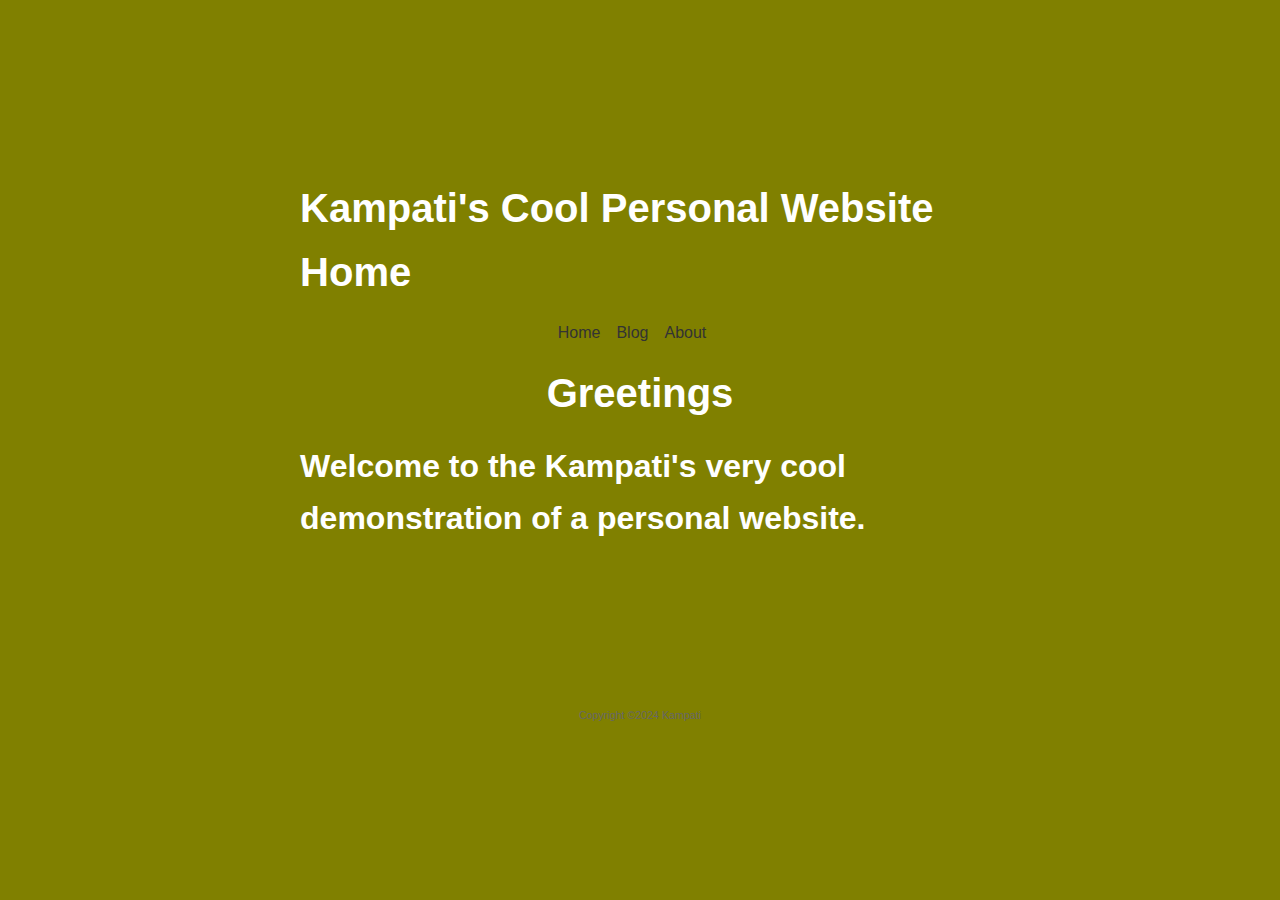
<file: index.html>
<html>
	<head>
		<title>Kampati</title>
		<meta charset="UTF-8">
		<meta name="viewport"content="width=device-width, initial-scale=1.0">
		<link rel="stylesheet" href="../css/style.css">
	</head>

<body  bgcolor="Olive">
	<h1> Kampati's Cool Personal Website Home</h1>
	<ul type="disk">
		<a href="./index.html" target="_self"><li>Home</li></a>
		<a href="pages/blog.html" target="_self"><li>Blog</li></a>
		<a href="pages/about.html" target="_self"><li>About</li></a>
	</ul>
	<h1> Greetings</h1>
	<h2> Welcome to the Kampati's very cool demonstration of a personal website.</h2>
	<h3 style="color:olive">Here is a small intro about me. I'm pursuing my master's in Computer Science from Oklahoma City University. I am from India, I am very handsome</h3>
	<footer> 
		<small>Copyright &copy;2024 Kampati</small>
	</footer>
</body>
</html>
</file>
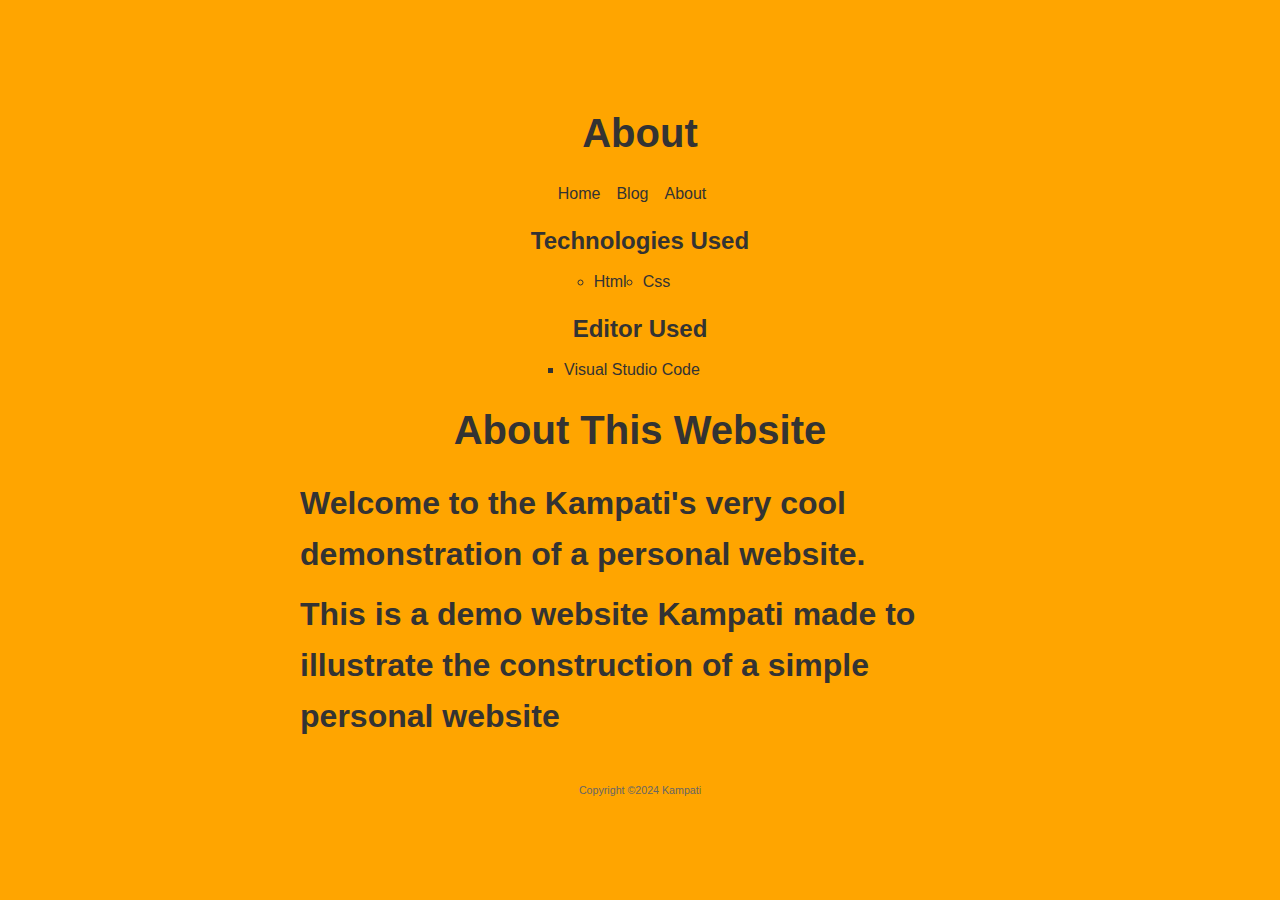
<file: pages/about.html>
<html>
<head>
<title>Kampati</title>
<meta charset="UTF-8">
<meta name="viewport"content="width=device-width, initial-scale=1.0">
<link rel="stylesheet" href="../css/style.css">
</head>
<body  bgcolor="orange">
<h1>About</h1>
<ul type="disk">
<a href="../index.html" target="_self"><li>Home</li></a>
<a href="blog.html" target="_self"><li>Blog</li></a>
<a href="about.html" target="_self"><li>About</li></a>
</ul>
<!--<h3>About Me</h3>
<p>Education</p>
<ul>
    <li>Masters : Oklahoma City University</li>
    <li>Job : TCS</li>
    <li>bachelors : Vishnu Institute of Technology</li>
</ul> -->
<h3> Technologies Used</h3>
<ul style="list-style-type:circle;">
    <li>Html</li>
    <li>Css</li>
</ul>
<h3>Editor Used</h3>
<ul style="list-style-type: square;">
    <li>Visual Studio Code</li>
</ul>
<h1>About This Website</h1>
<h2> Welcome to the Kampati's very cool demonstration of a personal website.</h2>
<h2> This is a demo website Kampati made to illustrate the construction of a simple personal website </h2>
<footer> 
<small>Copyright &copy;2024 Kampati</small>
</footer>
</body>
</html>
</file>
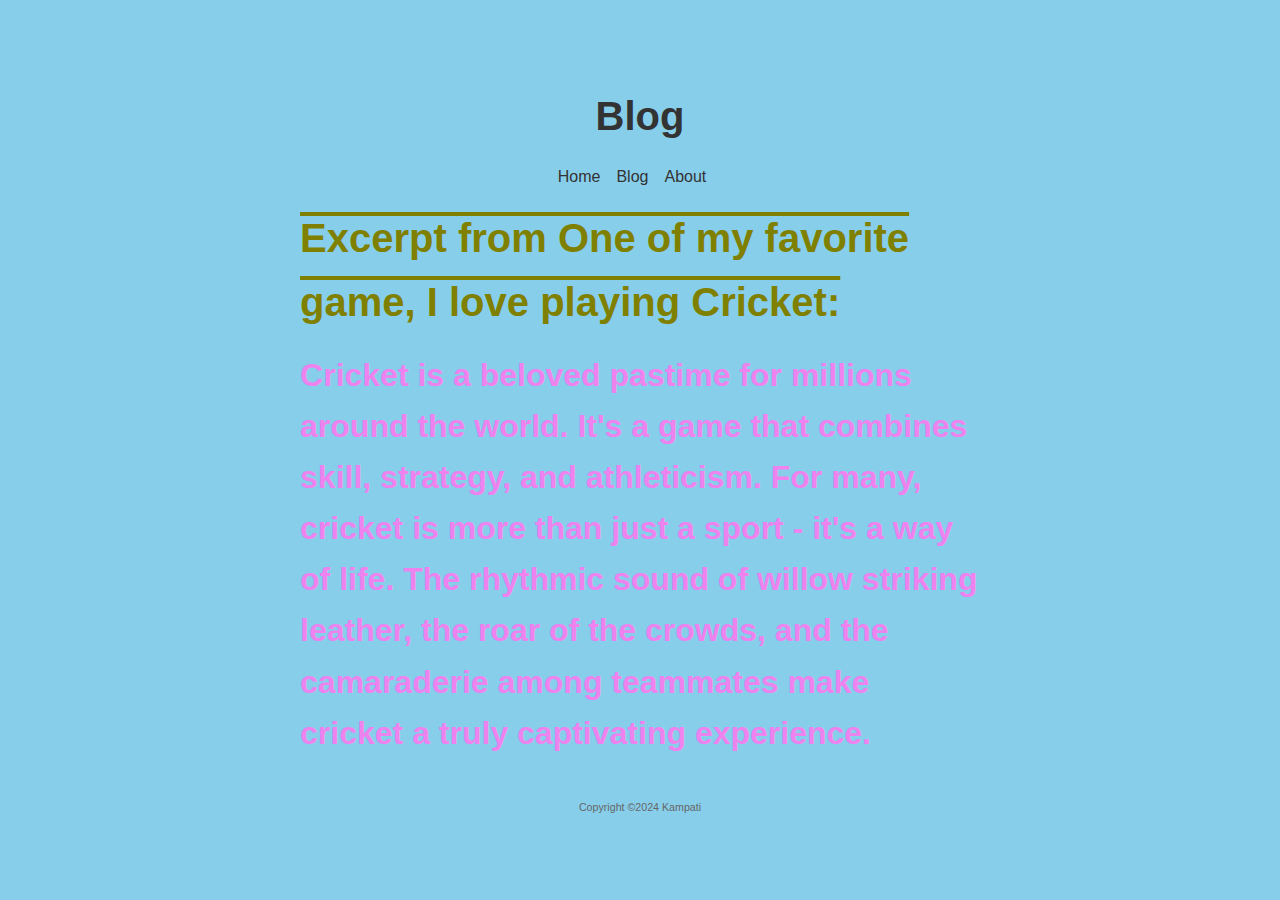
<file: pages/blog.html>
<html>
<head>
<title>Kampati</title>
<meta charset="UTF-8">
<meta name="viewport"content="width=device-width, initial-scale=1.0">
<link rel="stylesheet" href="../css/style.css">
</head>
<body  bgcolor="Sky Blue">
<h1> Blog</h1>
<ul type="disk">
<a href="../index.html" target="_self"><li>Home</li></a>
<a href="blog.html" target="_self"><li>Blog</li></a>
<a href="about.html" target="_self"><li>About</li></a>
</ul>
<h1 style="color:olive; text-shadow: 0cap; text-decoration: overline;"> Excerpt from One of my favorite game,  I love playing Cricket:</h1>
<h2 style="color:violet;font-style: calibri; "> Cricket is a beloved pastime for millions around the world. It's a game that combines skill, strategy, and athleticism. For many, cricket is more than just a sport - it's a way of life. The rhythmic sound of willow striking leather, the roar of the crowds, and the camaraderie among teammates make cricket a truly captivating experience. </h2>
<footer> 
<small>Copyright &copy;2024 Kampati</small>
</footer>
</body>
</html>
</file>
<file: css/style.css>
/* Reset styles */
* {
  margin: 0;
  padding: 0;
  box-sizing: border-box;
}

/* Body styles */
body {
  font-family: Arial, sans-serif;
  line-height: 1.6;
  max-width: 80ch;
  margin: 0 auto;
  padding: 1rem;
  display: flex; /* Added */
  flex-direction: column; /* Added */
  justify-content: center; /* Added */
  align-items: center; /* Added */
  min-height: 100vh; /* Added */
}

/* Header styles */
h1 {
  font-size: 2.5rem;
  margin-bottom: 1rem;
  max-width: 80ch; /* Added */
}

h2 {
  font-size: 2rem;
  margin-bottom: 0.5rem;
  max-width: 80ch; /* Added */
}

h3 {
  font-size: 1.5rem;
  margin-bottom: 0.5rem;
  max-width: 80ch; /* Added */
}

/* Navigation styles */
ul {
  list-style: none;
  display: flex;
  justify-content: center;
  margin-bottom: 1rem;
  max-width: 80ch; /* Added */
}

li {
  margin-right: 1rem;
}

a {
  text-decoration: none;
  color: #333;
}

a:hover {
  color: #666;
}

/* Footer styles */
footer {
  margin-top: 2rem;
  text-align: center;
  font-size: 0.8rem;
  color: #666;
  max-width: 80ch; /* Added */
}

/* Specific page styles */
body[bgcolor="Olive"] {
  background-color: Olive;
  color: #fff;
}

body[bgcolor="orange"] {
  background-color: orange;
  color: #333;
}

body[bgcolor="Sky Blue"] {
  background-color: SkyBlue;
  color: #333;
}
</file>
